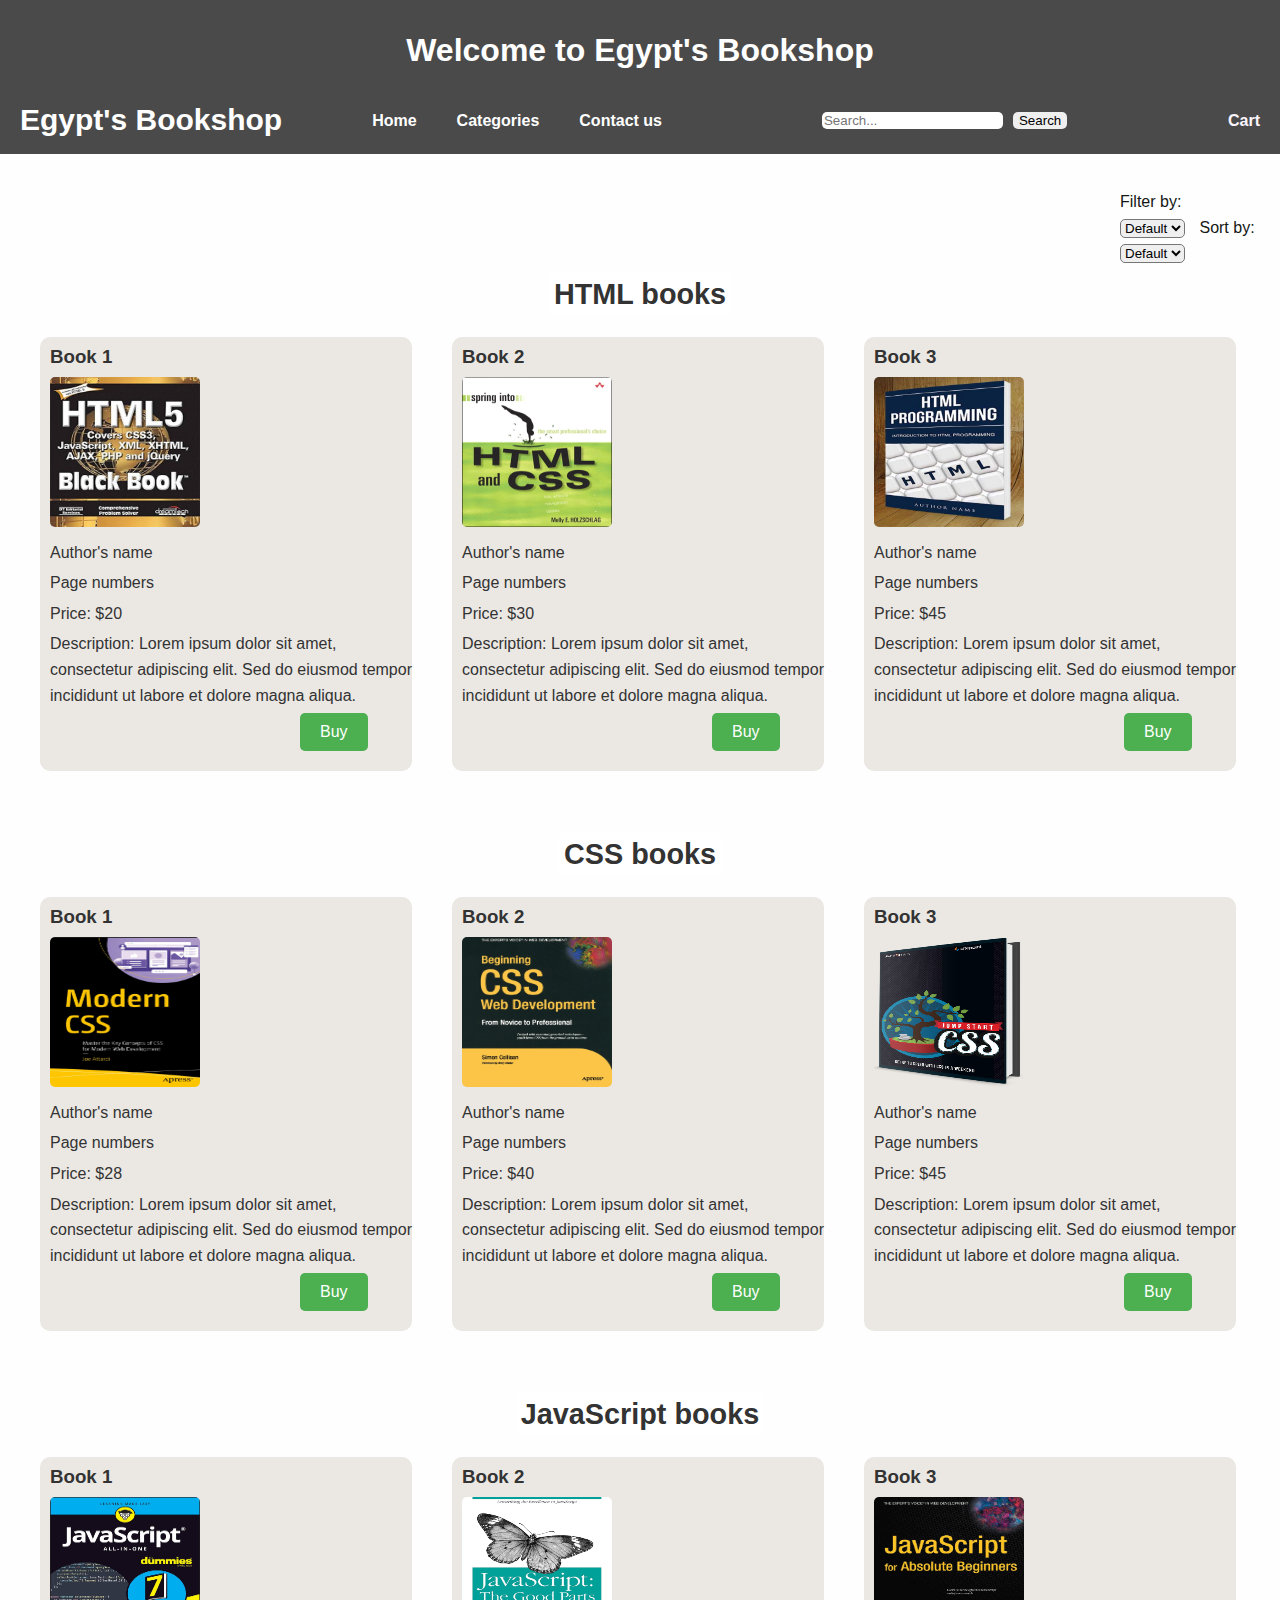
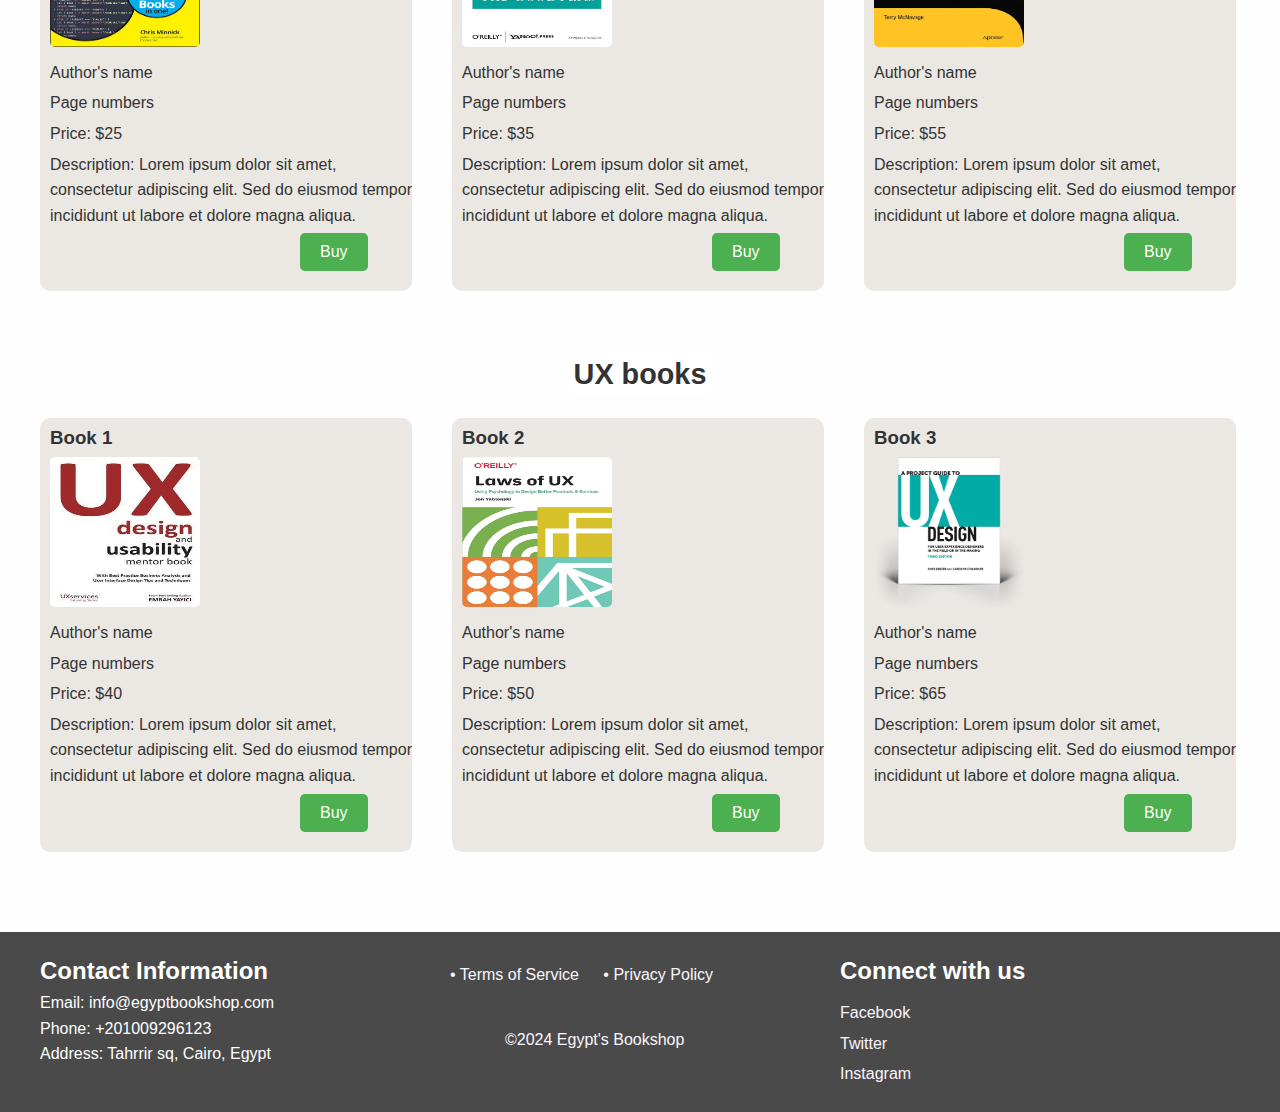
<file: index.html>
<!DOCTYPE html>
<html lang="en">
<head>
    <meta charset="UTF-8">
    <meta name="viewport" content="width=device-width, initial-scale=1.0">
    <title>Static Website</title>
    <link rel="stylesheet" href="./assets/css/stylesheet.css">
</head>
<body>
    <header>
        <h1>Welcome to Egypt's Bookshop</h1>
        <nav> 
            <ul>
            <li><h2 id="logo"><a href="./index.html">Egypt's Bookshop</a></h2></li>
            </li>
                <li><a href="#">Home</a></li>
                <li>
                    <a href="#">Categories</a>
                    <ul>
                        <li><a href="#html-books">HTML Books</a></li>
                        <li><a href="#css-books">CSS Books</a></li>
                        <li><a href="#javascript-books">JavaScript Books</a></li>
                        <li><a href="#ux-books">UX Books</a></li>
                    </ul>
                </li>
                <li><a href="#">Contact us</a></li>
                <li>
                    <div id="search-bar">
                        <input type="text" placeholder="Search...">
                        <button type="button">Search</button>
                    </div></li>
                <li id="shopping-cart"><a href="./shoppingCart.html" target="_blank"> Cart</a></li>
            </ul>
        </nav>
    </header>
    <main>
        <div class="filter">
            <label for="html-filter" id="filter">Filter by:</label>
            <select id="html-filter">
                <option value="price">Default</option>
                <option value="price">Name</option>
                <option value="price">Price</option>
            </select>
            <label for="html-sort" id="sort">Sort by:</label>
            <select id="html-sort">
                <option value="price">Default</option>
                <option value="price">Name</option>
                <option value="price">Price</option>
            </select>
        </div>
        <section class="book-section" id="html-books">
            <h2 id="section-title"> <span>HTML books</span></h2>
            <div class="container">
                <div class="book">
                    <h3 class="title">Book 1</h3>
                    <ul class="items">
                        <li><img src="./assets/img/html (1).jpg" alt="Book image"></li>
                        <li>Author's name</li>
                        <li>Page numbers</li>
                        <li>Price: $20</li>
                        <li>Description: Lorem ipsum dolor sit amet, consectetur adipiscing elit. Sed do eiusmod tempor incididunt ut labore et dolore magna aliqua.</li>
                        <li><button class="buy-button">Buy</button></li>
                    </ul>
                </div>
                <div class="book">
                    <h3 class="title">Book 2</h3>
                    <ul class="items">
                        <li><img src="./assets/img/html (2).jpg" alt="Book image"></li>
                        <li>Author's name</li>
                        <li>Page numbers</li>
                        <li>Price: $30</li>
                        <li>Description: Lorem ipsum dolor sit amet, consectetur adipiscing elit. Sed do eiusmod tempor incididunt ut labore et dolore magna aliqua.</li>
                        <li><button class="buy-button">Buy</button></li>
                    </ul>
                </div>
                <div class="book">
                    <h3 class="title">Book 3</h3>
                    <ul class="items">
                        <li><img src="./assets/img/html (3).jpg" alt="Book image"></li>
                        <li>Author's name</li>
                        <li>Page numbers</li>
                        <li>Price: $45</li>
                        <li>Description: Lorem ipsum dolor sit amet, consectetur adipiscing elit. Sed do eiusmod tempor incididunt ut labore et dolore magna aliqua.</li>
                        <li><button class="buy-button">Buy</button></li>
                    </ul>
                </div>
            </div>
        </section>
        <section class="book-section" id="css-books">
            <h2 id="section-title"> <span>CSS books</span></h2>
            <div class="container">
                <div class="book">
                    <h3 class="title">Book 1</h3>
                    <ul class="items">
                        <li><img src="./assets/img/CSS1.png" alt="Book image"></li>
                        <li>Author's name</li>
                        <li>Page numbers</li>
                        <li>Price: $28</li>
                        <li>Description: Lorem ipsum dolor sit amet, consectetur adipiscing elit. Sed do eiusmod tempor incididunt ut labore et dolore magna aliqua.</li>
                        <li><button class="buy-button">Buy</button></li>
                    </ul>
                </div>
                <div class="book">
                    <h3 class="title">Book 2</h3>
                    <ul class="items">
                        <li><img src="./assets/img/CSS2.png" alt="Book image"></li>
                        <li>Author's name</li>
                        <li>Page numbers</li>
                        <li>Price: $40</li>
                        <li>Description: Lorem ipsum dolor sit amet, consectetur adipiscing elit. Sed do eiusmod tempor incididunt ut labore et dolore magna aliqua.</li>
                        <li><button class="buy-button">Buy</button></li>
                    </ul>
                </div>
                <div class="book">
                    <h3 class="title">Book 3</h3>
                    <ul class="items">
                        <li><img src="./assets/img/CSS3.jpg" alt="Book image"></li>
                        <li>Author's name</li>
                        <li>Page numbers</li>
                        <li>Price: $45</li>
                        <li>Description: Lorem ipsum dolor sit amet, consectetur adipiscing elit. Sed do eiusmod tempor incididunt ut labore et dolore magna aliqua.</li>
                        <li><button class="buy-button">Buy</button></li>
                    </ul>
                </div>
            </div>
        </section>
        <section class="book-section" id="javascript-books">
            <h2 id="section-title"> <span>JavaScript books</span></h2>
            <div class="container">
                <div class="book">
                    <h3 class="title">Book 1</h3>
                    <ul class="items">
                        <li><img src="./assets/img/JS (1).jpg" alt="Book image"></li>
                        <li>Author's name</li>
                        <li>Page numbers</li>
                        <li>Price: $25</li>
                        <li>Description: Lorem ipsum dolor sit amet, consectetur adipiscing elit. Sed do eiusmod tempor incididunt ut labore et dolore magna aliqua.</li>
                        <li><button class="buy-button">Buy</button></li>
                    </ul>
                </div>
                <div class="book">
                    <h3 class="title">Book 2</h3>
                    <ul class="items">
                        <li><img src="./assets/img/JS (2).jpg" alt="Book image"></li>
                        <li>Author's name</li>
                        <li>Page numbers</li>
                        <li>Price: $35</li>
                        <li>Description: Lorem ipsum dolor sit amet, consectetur adipiscing elit. Sed do eiusmod tempor incididunt ut labore et dolore magna aliqua.</li>
                        <li><button class="buy-button">Buy</button></li>
                    </ul>
                </div>
                <div class="book">
                    <h3 class="title">Book 3</h3>
                    <ul class="items">
                        <li><img src="./assets/img/JS (1).webp" alt="Book image"></li>
                        <li>Author's name</li>
                        <li>Page numbers</li>
                        <li>Price: $55</li>
                        <li>Description: Lorem ipsum dolor sit amet, consectetur adipiscing elit. Sed do eiusmod tempor incididunt ut labore et dolore magna aliqua.</li>
                        <li><button class="buy-button">Buy</button></li>
                    </ul>
                </div>
            </div>
        </section>
        <section class="book-section" id="ux-books">
            <h2 id="section-title"> <span>UX books</span></h2>
            <div class="container">
                <div class="book">
                    <h3 class="title">Book 1</h3>
                    <ul class="items">
                        <li><img src="./assets/img/UX1.jpeg" alt="Book image"></li>
                        <li>Author's name</li>
                        <li>Page numbers</li>
                        <li>Price: $40</li>
                        <li>Description: Lorem ipsum dolor sit amet, consectetur adipiscing elit. Sed do eiusmod tempor incididunt ut labore et dolore magna aliqua.</li>
                        <li><button class="buy-button">Buy</button></li>
                    </ul>
                </div>
                <div class="book">
                    <h3 class="title">Book 2</h3>
                    <ul class="items">
                        <li><img src="./assets/img/UX2.jpg" alt="Book image"></li>
                        <li>Author's name</li>
                        <li>Page numbers</li>
                        <li>Price: $50</li>
                        <li>Description: Lorem ipsum dolor sit amet, consectetur adipiscing elit. Sed do eiusmod tempor incididunt ut labore et dolore magna aliqua.</li>
                        <li><button class="buy-button">Buy</button></li>
                    </ul>
                </div>
                <div class="book">
                    <h3 class="title">Book 3</h3>
                    <ul class="items">
                        <li><img src="./assets/img/UX3.png" alt="Book image"></li>
                        <li>Author's name</li>
                        <li>Page numbers</li>
                        <li>Price: $65</li>
                        <li>Description: Lorem ipsum dolor sit amet, consectetur adipiscing elit. Sed do eiusmod tempor incididunt ut labore et dolore magna aliqua.</li>
                        <li><button class="buy-button">Buy</button></li>
                    </ul>
                </div>
            </div>
        </section>
    </main>
    <footer>
        <div class="footer-content">
            <div class="contact-info">
                <h2>Contact Information</h2>
                <p>Email: info@egyptbookshop.com</p>
                <p>Phone: +201009296123</p>
                <p>Address: Tahrrir sq, Cairo, Egypt</p>
            </div>
            <div class="terms">
                <a href="#" class="policy">&#8226; Terms of Service</a>
                <a href="#" class="policy">&#8226; Privacy Policy</a>
                <div id="copyright">&copy;2024 Egypt's Bookshop</div>
            </div>
            <div class="social-media">
                <h2>Connect with us</h2>
                <ul>
                    <li><a href="#" target="_blank"><i class="fab fa-facebook"></i> Facebook</a></li>
                    <li><a href="#" target="_blank"><i class="fab fa-twitter"></i> Twitter</a></li>
                    <li><a href="#" target="_blank"><i class="fab fa-instagram"></i> Instagram</a></li>
                </ul>
            </div>
        </div>
    </footer>
</body>
</html>
</file>
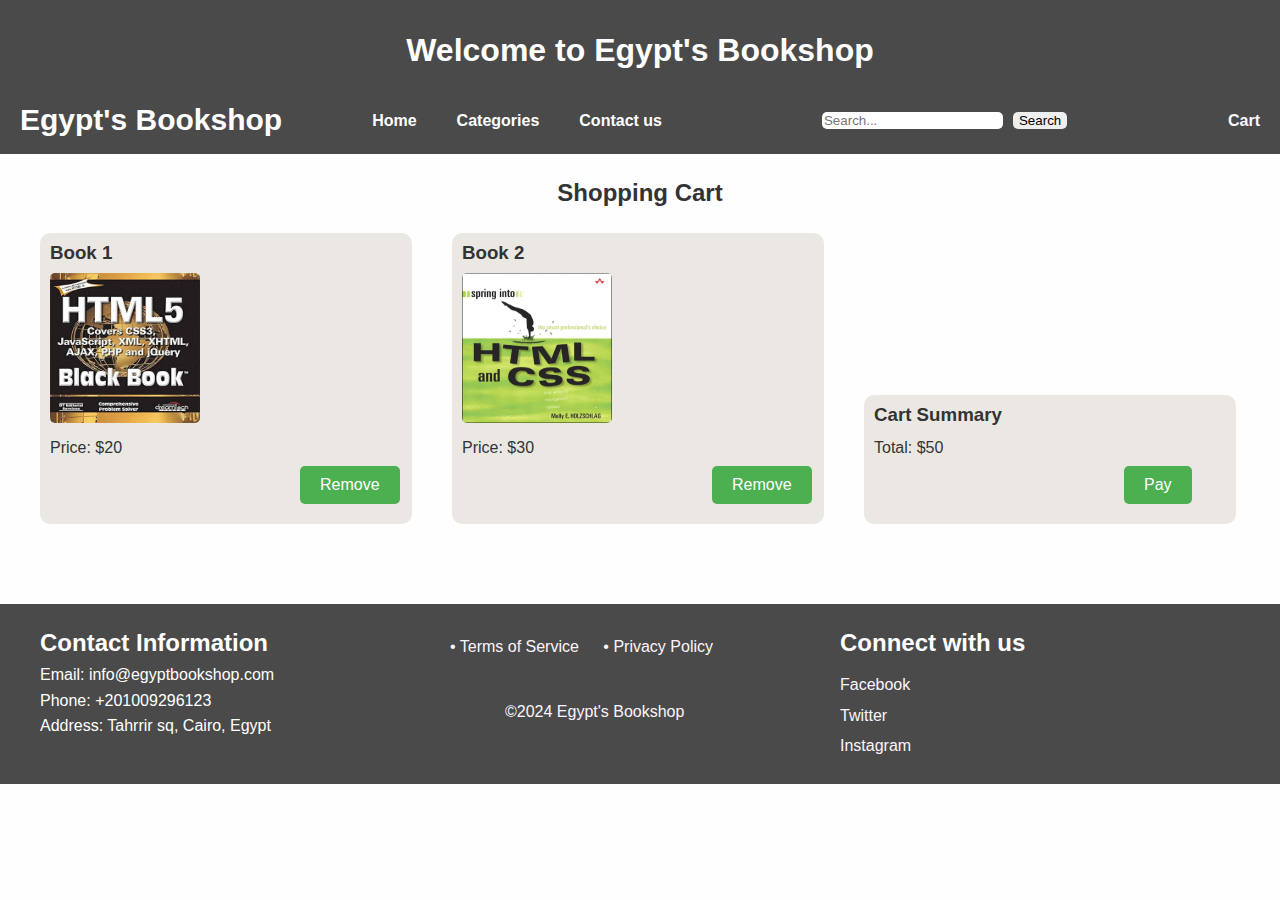
<file: shoppingCart.html>
<!DOCTYPE html>
<html lang="en">
<head>
    <meta charset="UTF-8">
    <meta name="viewport" content="width=device-width, initial-scale=1.0">
    <title>Shopping cart</title>
    <link rel="stylesheet" href="./assets/css/stylesheet.css">
</head>
<body>
    <!DOCTYPE html>
    <html lang="en">
    <head>
        <meta charset="UTF-8">
        <meta name="viewport" content="width=device-width, initial-scale=1.0">
        <title>Static Website</title>
        <link rel="stylesheet" href="./assets/css/stylesheet.css">
    </head>
    <body>
        <header>
            <h1>Welcome to Egypt's Bookshop</h1>
            <nav> 
                <ul>
                <li><h2 id="logo"><a href="./index.html">Egypt's Bookshop</a></h2></li>
                </li>
                    <li><a href="#">Home</a></li>
                    <li>
                        <a href="#">Categories</a>
                        <ul>
                            <li><a href="#html-books">HTML Books</a></li>
                            <li><a href="#css-books">CSS Books</a></li>
                            <li><a href="#javascript-books">JavaScript Books</a></li>
                            <li><a href="#ux-books">UX Books</a></li>
                        </ul>
                    </li>
                    <li><a href="#">Contact us</a></li>
                    <li>
                        <div id="search-bar">
                            <input type="text" placeholder="Search...">
                            <button type="button">Search</button>
                        </div></li>
                    <li id="shopping-cart"><a href="./shoppingCart.html" target="_blank"> Cart</a></li>
                </ul>
            </nav>
        </header>
    <main>
        <section class="book-section">
            <h2>Shopping Cart</h2>
            <div class="container">
                <!-- Book 1 -->
                <div class="book">
                    <h3 class="title">Book 1</h3>
                    <ul class="items">
                        <li><img src="./assets/img/html (1).jpg" alt="Book image"></li>
                        <li>Price: $20</li>
                        <li><button class="buy-button">Remove</button></li>
                    </ul>
                </div>
                <!-- Book 2 -->
                <div class="book">
                    <h3 class="title">Book 2</h3>
                    <ul class="items">
                        <li><img src="./assets/img/html (2).jpg" alt="Book image"></li>
                        <li>Price: $30</li>
                        <li><button class="buy-button">Remove</button></li>
                    </ul>
                </div>
                <!-- Pay Button -->
                <div class="book" id="summary">
                    <h3 class="title">Cart Summary</h3>
                    <ul class="items">
                        <li>Total: $50</li>
                        <li><button class="buy-button" onclick="proceedToPay()">Pay</button></li>
                    </ul>
                </div>
            </div>
        </section>
    </main>
    <footer>
        <div class="footer-content">
            <div class="contact-info">
                <h2>Contact Information</h2>
                <p>Email: info@egyptbookshop.com</p>
                <p>Phone: +201009296123</p>
                <p>Address: Tahrrir sq, Cairo, Egypt</p>
            </div>
            <div class="terms">
                <a href="#" class="policy">&#8226; Terms of Service</a>
                <a href="#" class="policy">&#8226; Privacy Policy</a>
                <div id="copyright">&copy;2024 Egypt's Bookshop</div>
            </div>
            <div class="social-media">
                <h2>Connect with us</h2>
                <ul>
                    <li><a href="#" target="_blank"><i class="fab fa-facebook"></i> Facebook</a></li>
                    <li><a href="#" target="_blank"><i class="fab fa-twitter"></i> Twitter</a></li>
                    <li><a href="#" target="_blank"><i class="fab fa-instagram"></i> Instagram</a></li>
                </ul>
            </div>
        </div>
    </footer>
</body>
</html>
</file>
<file: assets/css/stylesheet.css>
body, h1, h2, h3, ul, p, img {
        margin: 0;
        padding: 0;
    }

    body {
        margin: 0;
        padding: 0;
        background-size: cover; 
        background-position: center; 
        background-repeat: no-repeat; 
        font-family: Arial, sans-serif; 
        color: #333; 
        line-height: 1.6;
        background-color: #fefefe;
    }

    header {
        background-color: #4a4a4a;
        color: #fff;
        padding: 10px;
        text-align: center;
    }
    
    h1{
        margin-top: 15px;
    }
    

    #logo{
        margin-right: 50px;    
    }

    #logo a{
        font-size: 30px;
    }

    #search-bar {
        display: flex;
        align-items: center;
        border-radius: 10px;
    }

    #search-bar input {
        margin-right: 10px;
        margin-left: 130px;
        border-radius: 5px;
        border: none;
    }

    #search-bar button{
        border-radius: 5px;
        border: none;
    }

    #shopping-cart {
        margin-left: auto;
    }
    
    #shopping-cart a {
        text-decoration: none;
        color: #faf5fd;
        font-size: 16px;
    }
    nav {
        text-align: center;
        margin-top: 20px;
    }
    
    nav ul {
        display: flex;
        list-style: none;
        justify-content: center;
        font-size:large;
        font-weight: bold;
        align-items: center;
    }
    
    nav li {
        margin-right: 20px;
    }
    
    nav li:last-child {
        margin-right: 0;
    }
    
    nav ul li {
        display: inline-block;
    }
    
    nav ul li a {
        text-decoration: none;
        color: #fff;
        font-size: 16px;
        padding: 10px;
    }
    
    nav ul li:hover ul {
        display: block;
    }
    
    nav ul ul {
        display: none;
        position: absolute;
        background-color: #333;        
    }
    
    nav ul ul li {
        display: block;
        text-align: left;
    }
    
    nav ul ul li a {
        font-size: 14px;
    }
    


main {
    padding: 20px;
}



.filter {
    margin-top: 15px;
    margin-bottom: 5px;
    margin-left: 1100px;
    color: #151715;

}


.filter select {
    border-radius: 5px;
}

#html-filter{
    margin-right: 10px;
}

.container {
    display: flex;
    flex-wrap: wrap;
}

span{
    background-color: #fff;
    border-radius: 5px;
    font-size: larger;
    padding: 5px;
}


.book-section {
    margin-bottom: 40px;
    border-radius: 10px;
}

.book-section h2 {
    text-align: center;
}

.book:hover {
    transform: scale(1.02);
}

.title {
    margin-bottom: 5px;
    margin-left: 10px;
    margin-top: 5px;
}

.items {
    list-style: none;
}

.book {
    width:30%;
    margin: 20px 20px 20px 20px;
    transition: transform 0.3s ease-in-out;
    background-color: rgb(235, 232, 228);
    border-radius: 10px;
    align-items: center;    
}

.items li {
    margin-bottom: 5px;
    margin-left: 10px;
}

img {
    height: 150px;
    width: 150px;
    border-radius: 5px;
}

.buy-button {
    background-color: #4CAF50;
    color: white;
    padding: 10px 20px;
    border: none;
    border-radius: 5px;
    cursor: pointer;
    font-size: 16px;
    margin-bottom: 15px;
    margin-left: 250px;
}

.buy-button:hover {
    background-color: #45a049;
}

#summary{
    align-self: flex-end;
}
footer {
    background-color: #4a4a4a;
    color: #fff;
    text-align: center;
    padding: 20px;
}

.footer-content {
    max-width: 1200px;
    margin: 0 auto;
    display: flex;
    justify-content: space-between;
}

.contact-info,
.terms,
.social-media {
    text-align: left;
    color: #fff;
    flex: 1;
}

.terms {
    margin-top: 10px;
}

.policy{
    margin: 10px;
}

.terms a {
    color: #faf5fd;
    text-decoration: none;
    font-size: 16px;
}

#copyright {
    color: #faf5fd;
    margin-top: 40px;
    margin-left: 65px;
}

.social-media h2 {
    margin-bottom: 10px;
    color: #fff;
}

.social-media ul {
    list-style: none;
    padding: 0;
}

.social-media li {
    margin-bottom: 5px;
}

.social-media a {
    color: #faf5fd;
    text-decoration: none;
    font-size: 16px;
}
</file>
